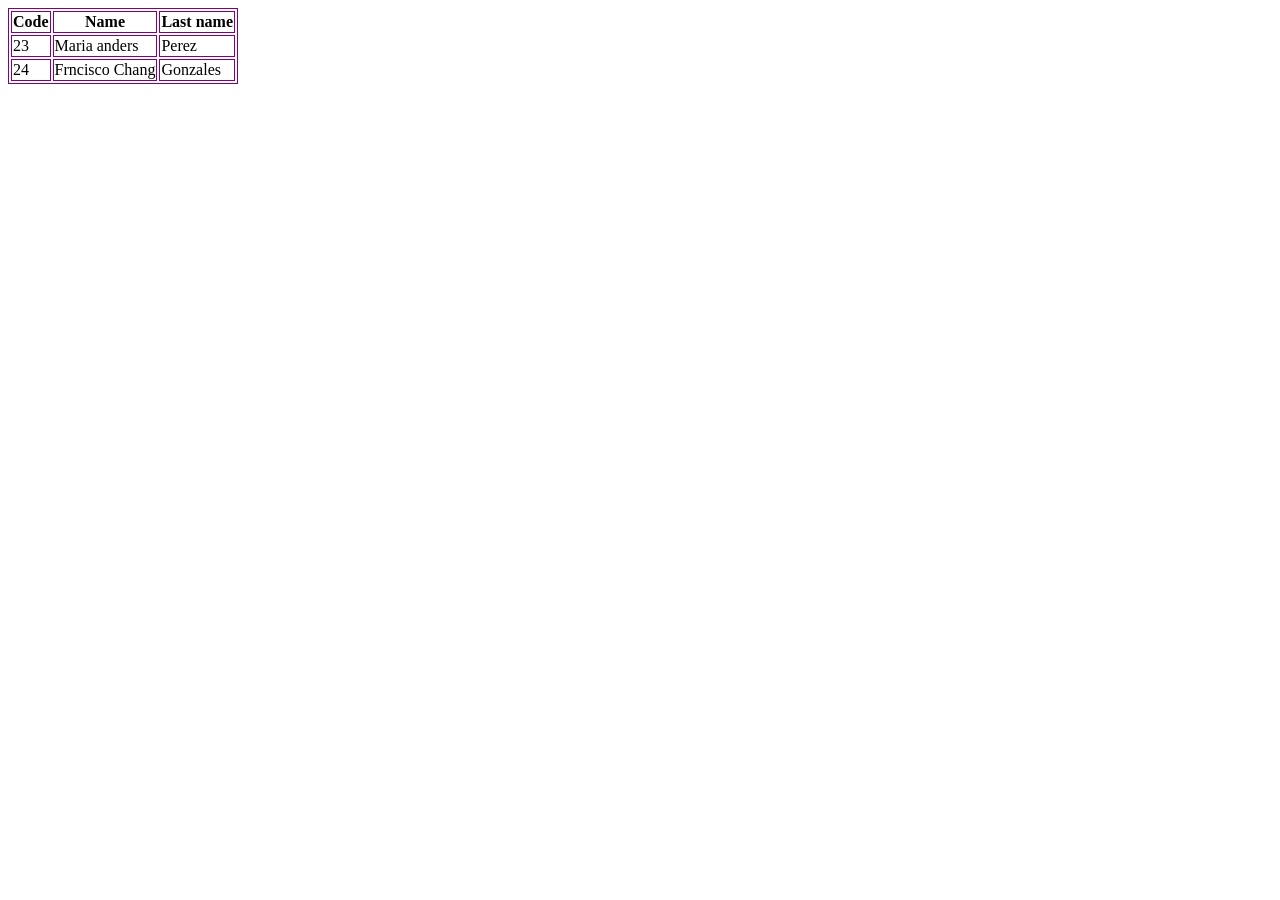
<file: index.html>
<!DOCTYPE html>
<html lang="en">
<head>
    <meta charset="UTF-8">
    <meta name="viewport" content="width=device-width, initial-scale=1.0">
    <title>Tablas</title>
</head>
<style>
    table, th, td{
        border: 1px solid purple;
    }
</style>
<body>
    <table>
        <TR>
            <th>Code</th>
            <th>Name</th>
            <th>Last name</th>
        </TR> 
        <tr>
            <td>23</td>
            <td>Maria anders</td>
            <td>Perez</td>
        </tr>
        <tr>
            <td>24</td>
            <td>Frncisco Chang</td>
            <td>Gonzales</td>
        </tr>
    </table>
</body>
<footer></footer>
</html>
</file>
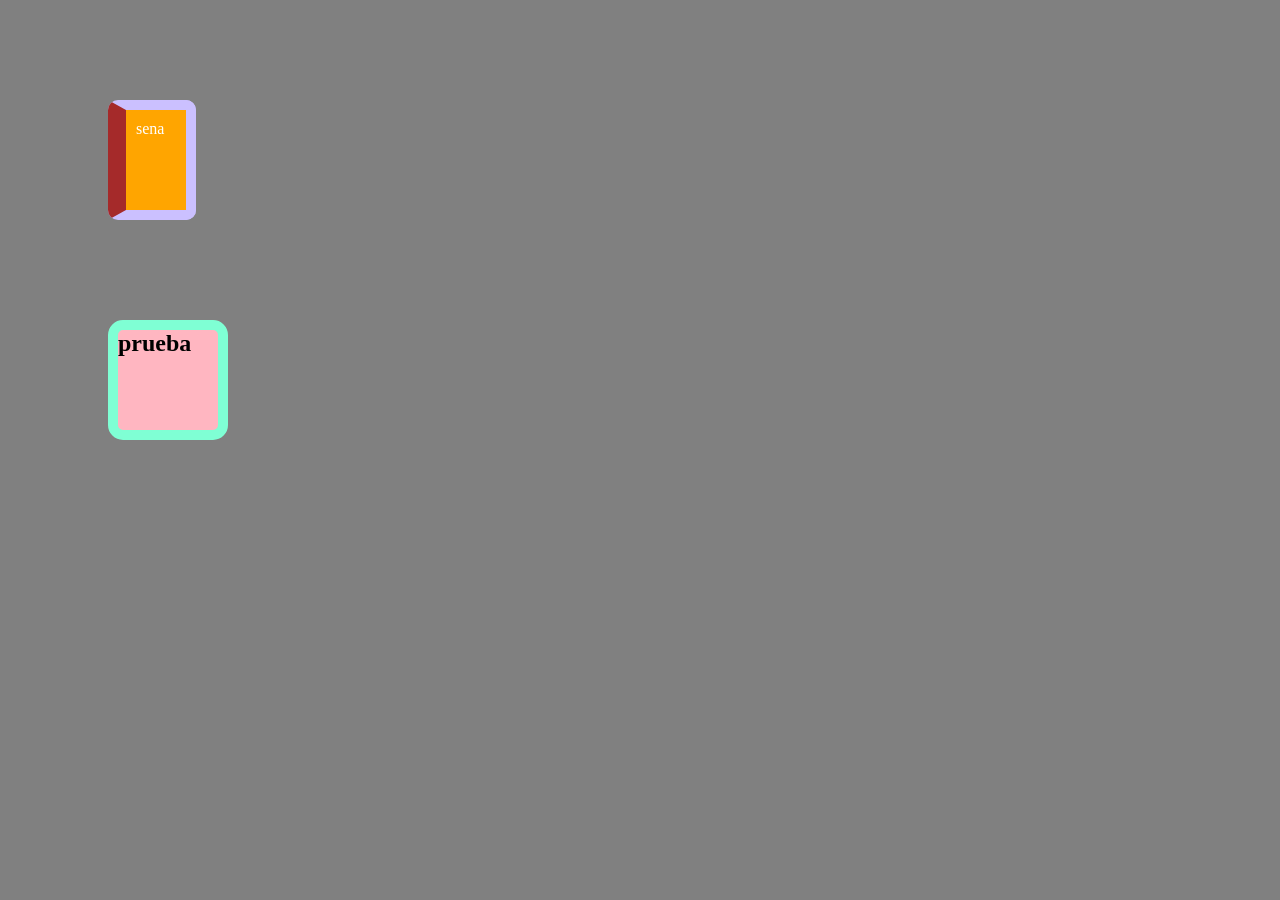
<file: box.html>
<!DOCTYPE html>
<html lang="en">
<head>
    <meta charset="UTF-8">
    <meta name="viewport" content="width=device-width, initial-scale=1.0">
    <title>Margen</title>
    <link rel="stylesheet" href="box.css" type="text/css">
</head>
<body>
    <div class="caja">sena</div>
    <p>
        <head>
            <h2>prueba</h2>
        </head>
    </p>
</body>
</html>
</file>
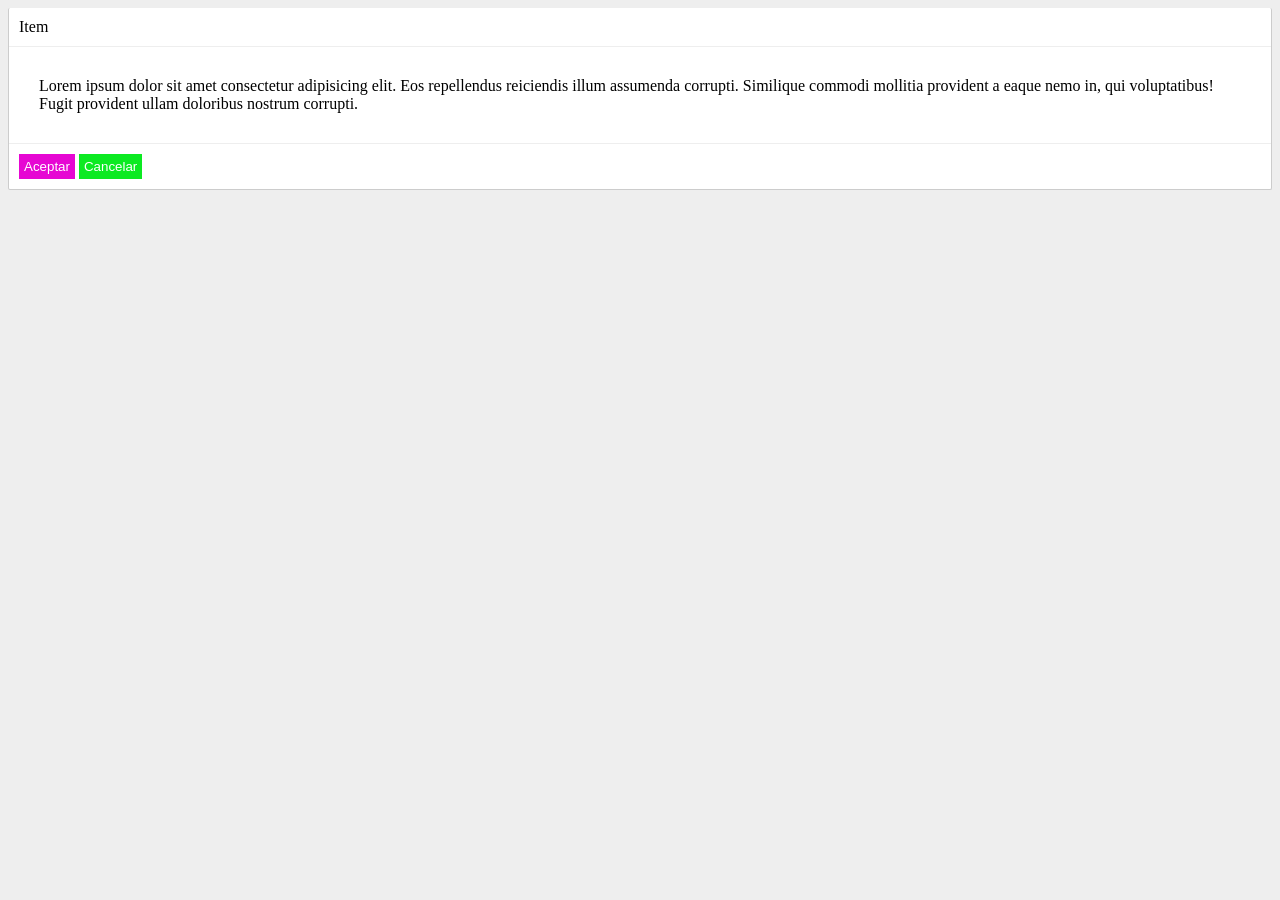
<file: flotante.html>
<!DOCTYPE html>
<html lang="en">
<head>
    <meta charset="UTF-8">
    <meta name="viewport" content="width=device-width, initial-scale=1.0">
    <title>CSS</title>
    <link rel="stylesheet" href="flotante.css" type="text/css">
</head>
<body>
    <div class="caja">
        <div class="header">Item</div>
        <div class="content">Lorem ipsum dolor sit amet consectetur adipisicing elit. Eos repellendus reiciendis illum assumenda corrupti. Similique commodi mollitia provident a eaque nemo in, qui voluptatibus! Fugit provident ullam doloribus nostrum corrupti.</div>
        <div class="footer">
            <button class="primario">Aceptar</button>
            <button class="secundario">Cancelar</button>
        </div>
    </div>
</body>
</html>
</file>
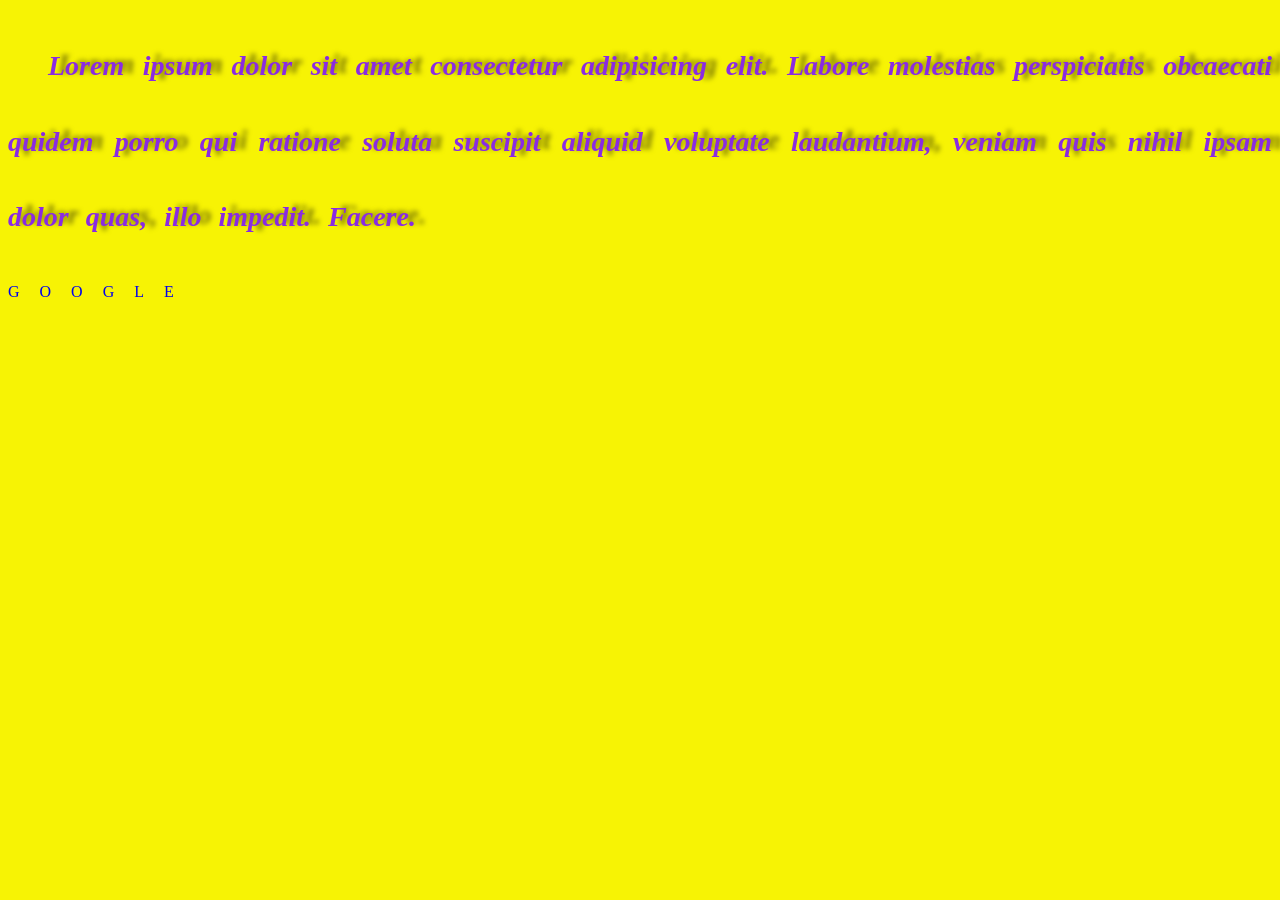
<file: font.html>
<!DOCTYPE html> 
<html> 
<head> 
 
    <title>Texto CSS</title> 
    <link rel="stylesheet" href="font.css" type="text/css"/> 
</head> 
<body> 
    <p>Lorem ipsum dolor sit amet consectetur adipisicing elit. Labore molestias perspiciatis obcaecati quidem porro qui ratione soluta suscipit aliquid voluptate laudantium, veniam quis nihil ipsam dolor quas, illo impedit. Facere.</p> 
    <a href="https://www.google.com">Google</a> 
</body> 
</html>
</file>
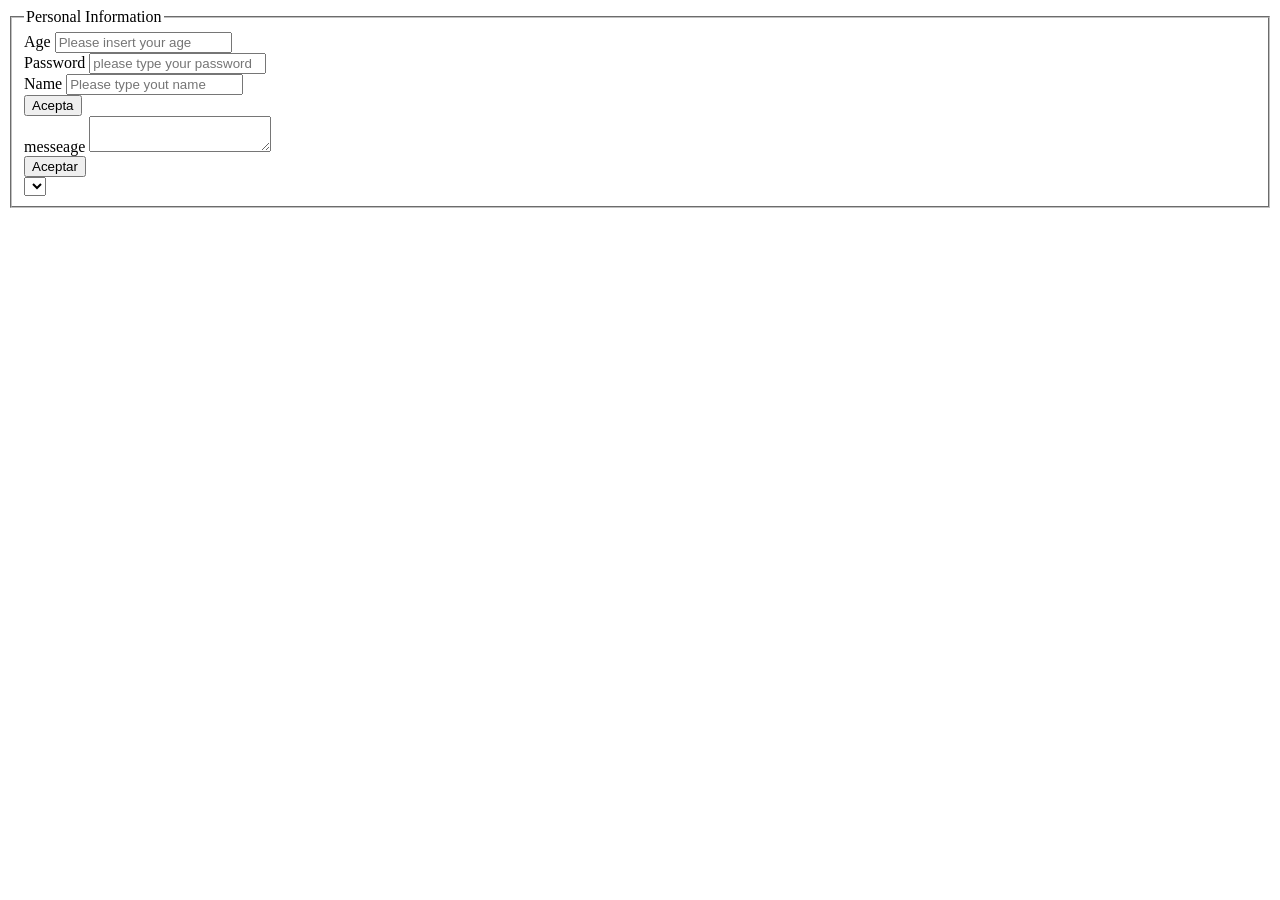
<file: formulario.html>
<!DOCTYPE html>
<html lang="en">
<head>
    <meta charset="UTF-8">
    <meta name="viewport" content="width=device-width, initial-scale=1.0">
    <title>Document</title>
</head>
<body>
    <form action="contact.html"> 
        <fieldset> 
            <legend>Personal Information</legend> 
            <label>Age</label> 
            <input type="number" placeholder="Please insert your age"> 
            <br> 
            <label>Password</label> 
            <input type="password" placeholder="please type your password"> 
            <br> 
            <label>Name</label > 
            <input type="text"placeholder="Please type yout name"> 
            <br> 
            <input type="submit" value="Acepta"> 
            <br> 
            <label>messeage</label> 
            <textarea></textarea> 
            <br> 
            <button>Aceptar</button> 
            <br>
            <select> 
                <option value="Option One"></option> 
                <option value="Option Two"></option> 
                <option value="Option Three"></option> 
            </select> 
        </fieldset> 
    </form>
</body>
</html>
</file>
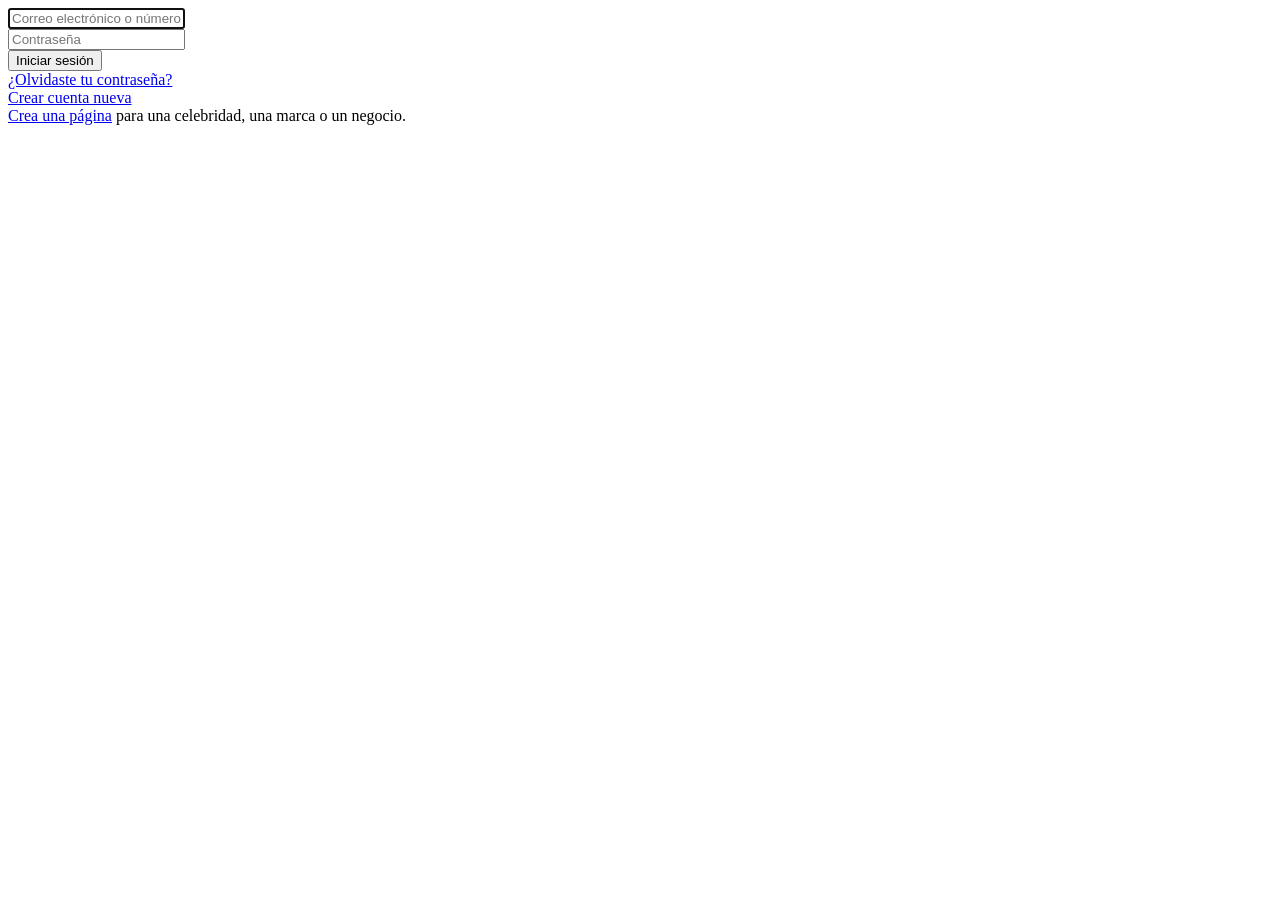
<file: new.html>
<!DOCTYPE html>
<html lang="en">
<head>
    <meta charset="UTF-8">
    <meta name="viewport" content="width=device-width, initial-scale=1.0">
    <title>Document</title>
</head>
<body>
    
</body>
</html>
<div class="_8esn"><div class="_8iep _8icy _9ahz _9ah-"><div class="_6luv _52jv"><form class="_9vtf" data-testid="royal_login_form" action="/login/?privacy_mutation_token=eyJ0eXBlIjowLCJjcmVhdGlvbl90aW1lIjoxNzEwMjQ3MzI5LCJjYWxsc2l0ZV9pZCI6MzgxMjI5MDc5NTc1OTQ2fQ%3D%3D" method="post" onsubmit="" id="u_0_2_2A"><input type="hidden" name="jazoest" value="2922" autocomplete="off"><input type="hidden" name="lsd" value="AVoJM9baHlM" autocomplete="off"><div><div class="_6lux"><input type="text" class="inputtext _55r1 _6luy" name="email" id="email" data-testid="royal_email" placeholder="Correo electrónico o número de teléfono" autofocus="1" aria-label="Correo electrónico o número de teléfono"></div><div class="_6lux"><div class="_6luy _55r1 _1kbt" id="passContainer"><input type="password" class="inputtext _55r1 _6luy _9npi" name="pass" id="pass" data-testid="royal_pass" placeholder="Contraseña" aria-label="Contraseña"><div class="_9ls7 hidden_elem" id="u_0_3_qK"><a href="#" role="button"><div class="_9lsa"><div class="_9lsb" id="u_0_4_M1"></div></div></a></div></div></div></div><input type="hidden" autocomplete="off" name="login_source" value="comet_headerless_login"><input type="hidden" autocomplete="off" name="next" value=""><div class="_6ltg"><button value="1" class="_42ft _4jy0 _6lth _4jy6 _4jy1 selected _51sy" name="login" data-testid="royal_login_button" type="submit" id="u_0_5_uW">Iniciar sesión</button></div><div class="_6ltj"><a href="https://www.facebook.com/recover/initiate/?privacy_mutation_token=eyJ0eXBlIjowLCJjcmVhdGlvbl90aW1lIjoxNzEwMjQ3MzI5LCJjYWxsc2l0ZV9pZCI6MzgxMjI5MDc5NTc1OTQ2fQ%3D%3D&amp;ars=facebook_login">¿Olvidaste tu contraseña?</a></div><div class="_8icz"></div><div class="_6ltg"><a role="button" class="_42ft _4jy0 _6lti _4jy6 _4jy2 selected _51sy" href="#" ajaxify="/reg/spotlight/" id="u_0_0_1T" data-testid="open-registration-form-button" rel="async">Crear cuenta nueva</a></div></form></div><div id="reg_pages_msg" class="_58mk"><a href="/pages/create/?ref_type=registration_form" class="_8esh">Crea una página</a> para una celebridad, una marca o un negocio.</div></div></div>
</file>
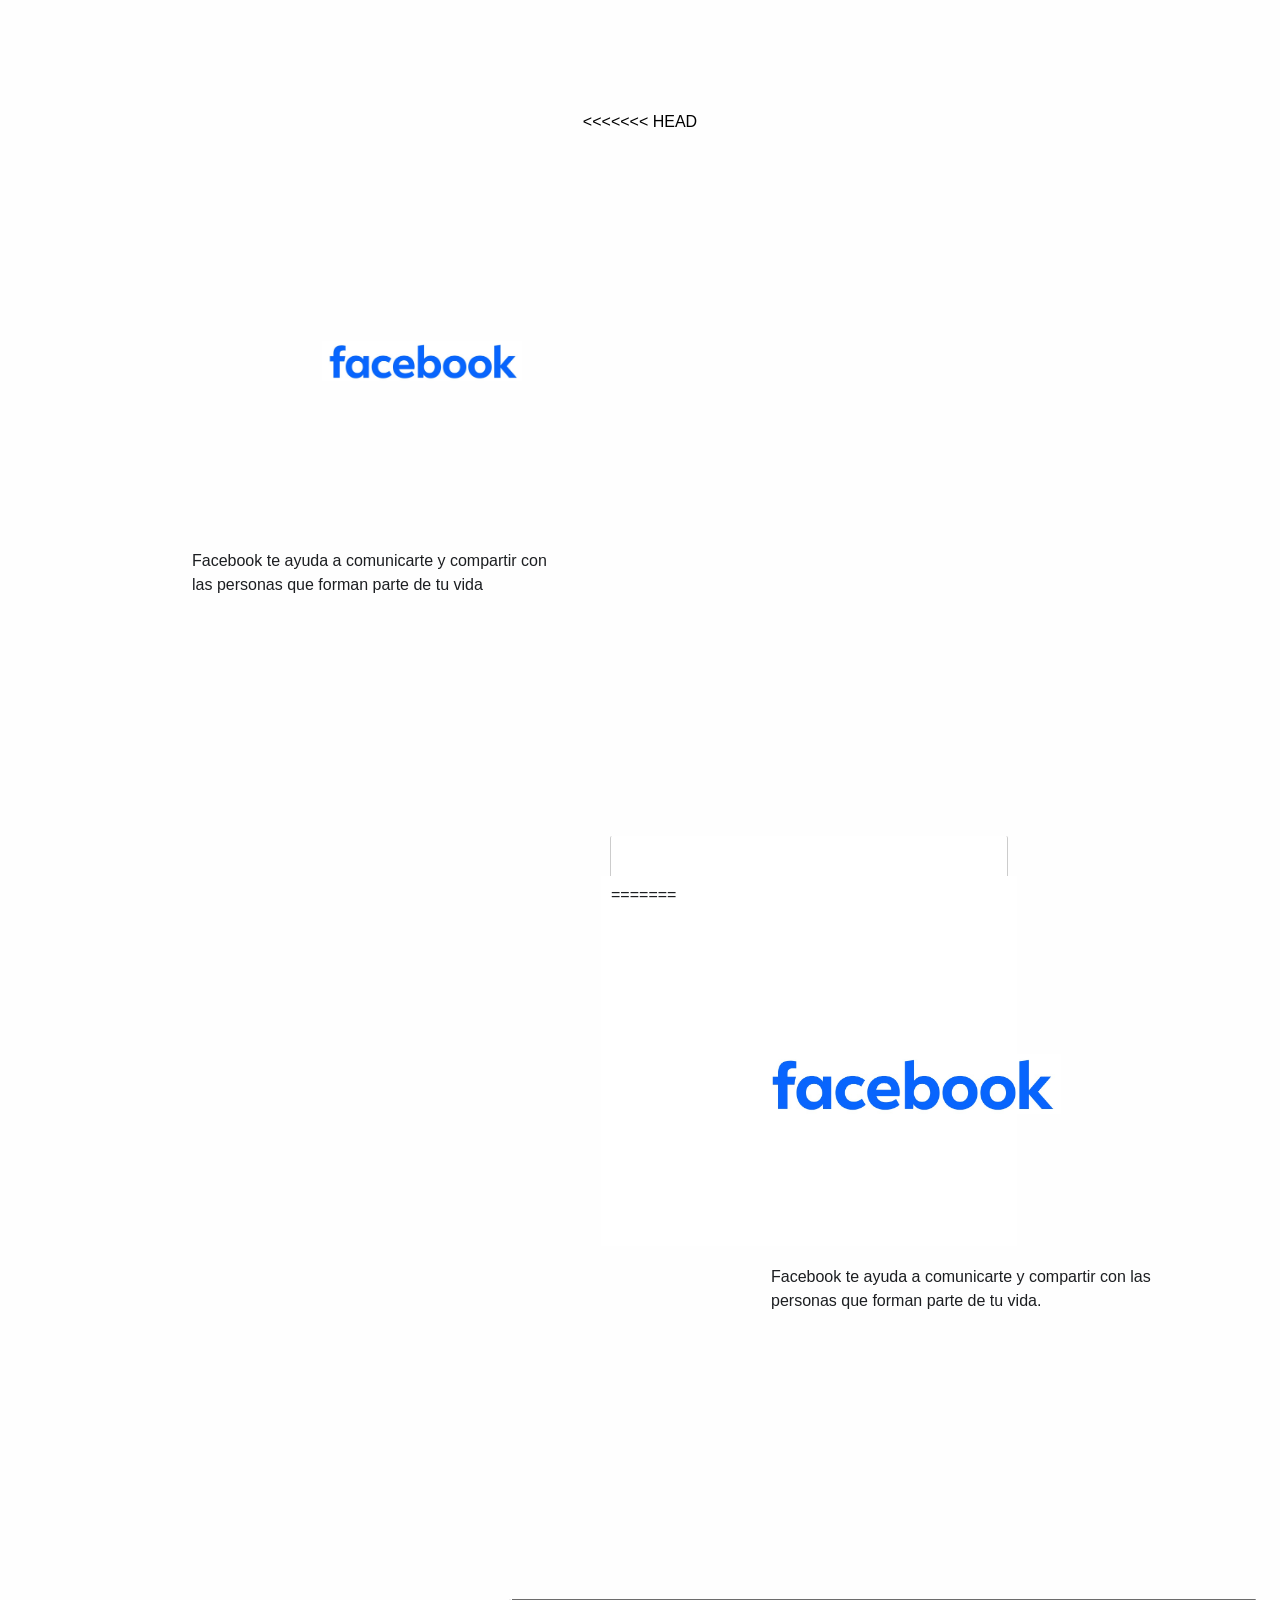
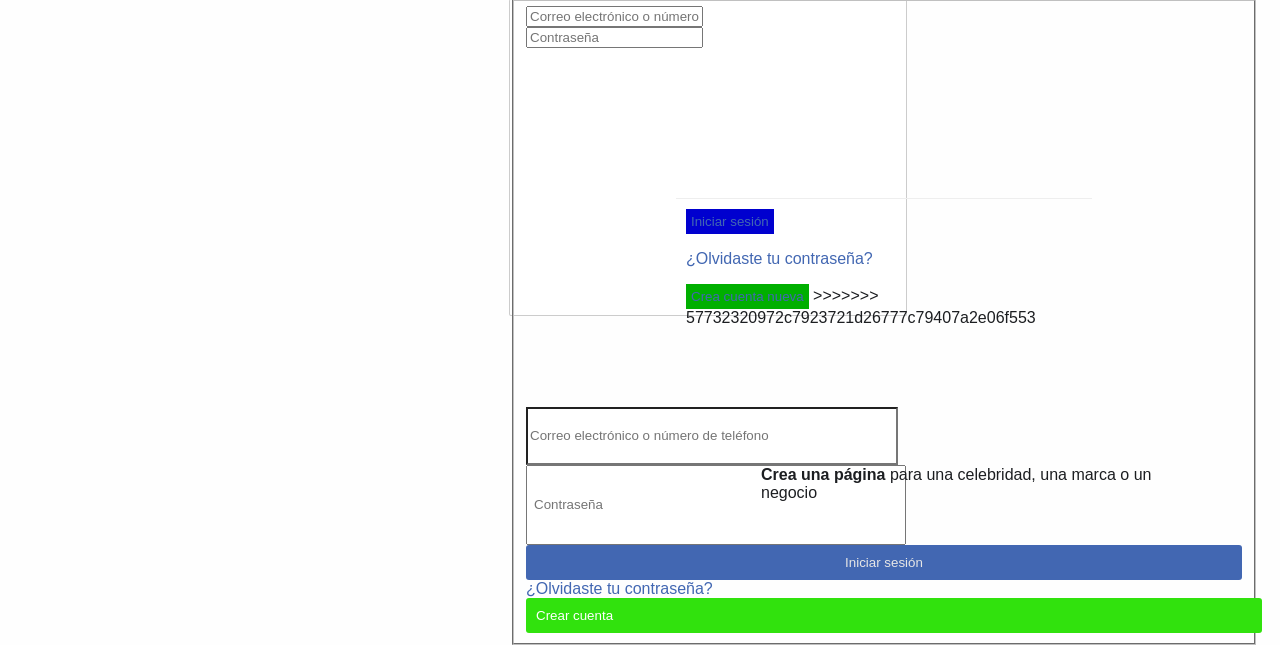
<file: pag_facebook.html>
<!DOCTYPE html>
<html lang="en">
<head>
    <meta charset="UTF-8">
    <meta name="viewport" content="width=device-width, initial-scale=1.0">
    <title>Login Page</title>
    <link rel="stylesheet" href="pag_facebook.css">
    <link rel="icon" href="Imagenes/Facebook-icon.jpeg" type="image/x-icon">
</head>
<body>
<<<<<<< HEAD
    <div class="todo">
        <div class="Logo">
            <img src="Imagenes/Facebook.jpeg" alt="Facebook Logo" width="200">
        </div>
        <h2 class="text">Facebook te ayuda a comunicarte y compartir con las personas que forman parte de tu vida</h2>
        <div class="caja">
            <form>
                <div class="cuadro">

=======
    <div>
        <img src="Imagenes/Facebook.jpeg" alt="Facebook" height="60px" width="300px" >
    </div>
    <div class="content">
        <h2>Facebook te ayuda a comunicarte y compartir con las personas que forman parte de tu vida.</h2>
    </div>
    <div class="caja">
        <form>
            <fieldset>
                <input type="Nombre" placeholder="Correo electrónico o número de teléfono">
                <br>
                <input type="Contraseña" placeholder="Contraseña">
                <br>
                <div class="footer">
                    <button class="primario">
                        <a role="button" class="Inicio" href="https://www.facebook.com/login/?privacy_mutation_token=eyJ0eXBlIjowLCJjcmVhdGlvbl90aW1lIjoxNzEwMDI3ODA0LCJjYWxsc2l0ZV9pZCI6MzgxMjI5MDc5NTc1OTQ2fQ%3D%3D">Iniciar sesión</a>
                    </button>
                    <p><a href="/signup">¿Olvidaste tu contraseña?</a></p>
                    <button class="secundario">
                        <a role="button" class="Registro" href="https://www.facebook.com/?locale=es_LA">Crea cuenta nueva</a>
                    </button>    
>>>>>>> 57732320972c7923721d26777c79407a2e06f553
                </div>
                <input type="text" placeholder="Correo electrónico o número de teléfono">
                <input type="password" placeholder="Contraseña">
                <input type="submit" value="Iniciar sesión">
                <a href="#">¿Olvidaste tu contraseña?</a>
                <input class="submit" value="Crear cuenta">
            </form>
        </div>
        <div>
            <p><strong>Crea una página </strong>para una celebridad, una marca o un negocio</p>
        </div>
    </div>
</body>
</html>
</file>
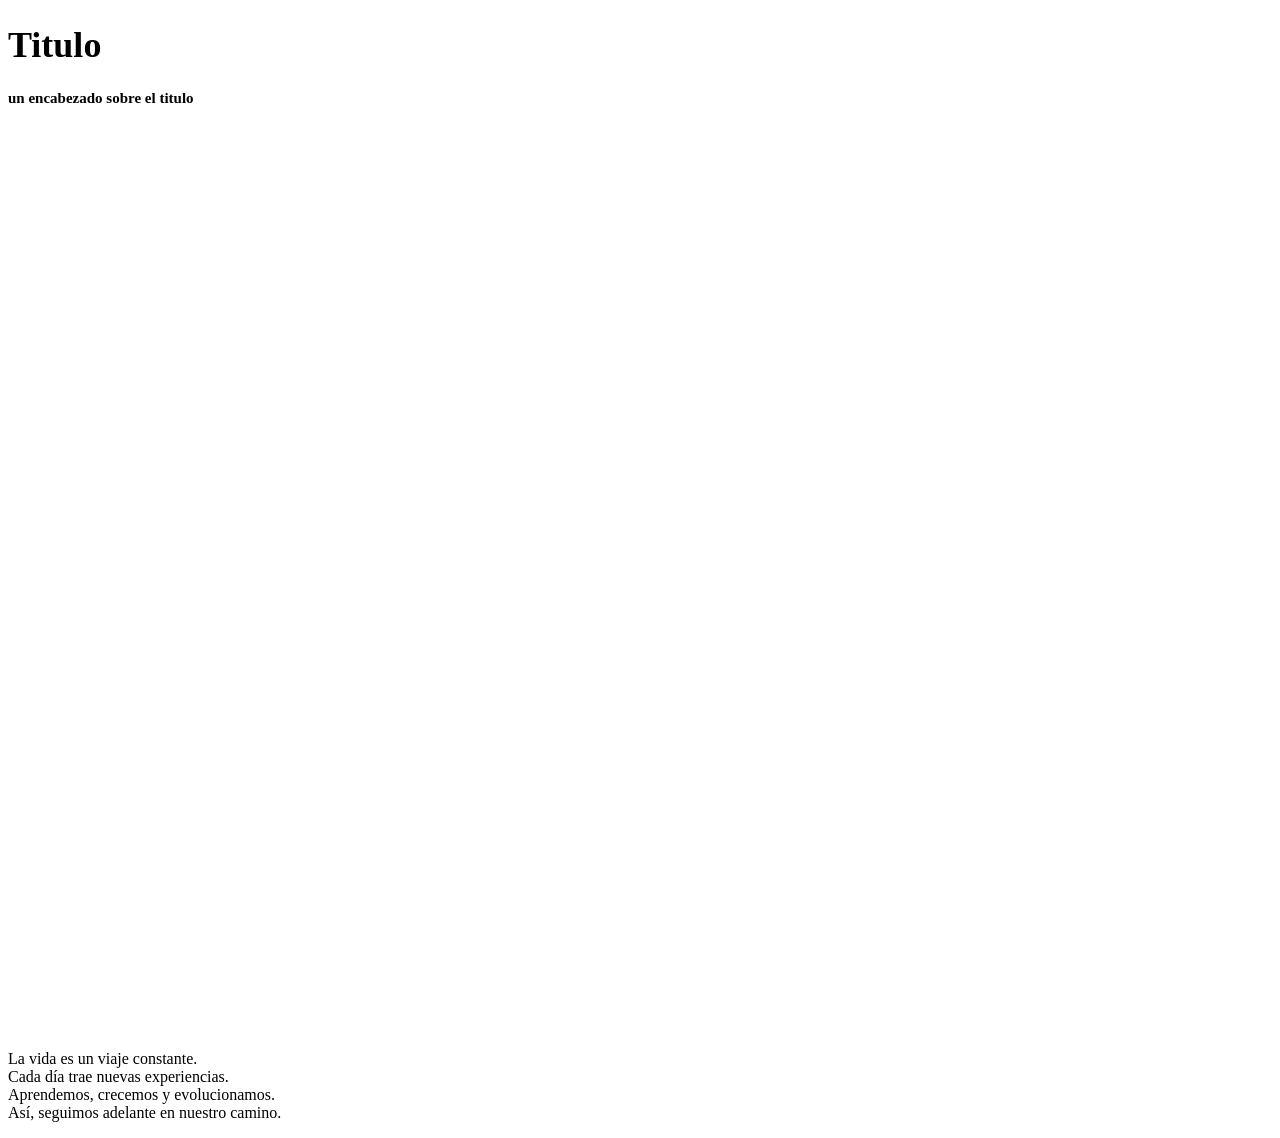
<file: Pagina-web.html>
<!DOCTYPE html>
<html>
<head>
    <title>Responsibility</title>
    <style>
        body {font-family: Verdana;}
        h1 {font-size: 36px;}
        h2 {font-family: 'Times New Roman'; font-size: 15px; font-weight: bold;}
        img {width: 500px; height: 500px;}
        table {width: 100%;}
        td {width: 50%;}
    </style>
    <link rel="icon" href="favicon.png" type="image/png">
</head>
<body>
    <h1>Titulo</h1>
    <h2>un encabezado sobre el titulo</h2>
    <table>
        <tr>
            
            <td>
                <div><iframe src="https://www.google.com/maps/embed?pb=!1m18!1m12!1m3!1d15904.750115764527!2d-74.11225019999999!3d4.7374575!2m3!1f0!2f0!3f0!3m2!1i1024!2i768!4f13.1!3m3!1m2!1s0x8e3f84930ae2cbef%3A0x6b0bcfddc613e201!2sCl.%20130b%20%23106-75%2C%20Bogot%C3%A1!5e0!3m2!1ses-419!2sco!4v1709642062623!5m2!1ses-419!2sco" width="600" height="450" style="border:0;" allowfullscreen="" loading="lazy" referrerpolicy="no-referrer-when-downgrade"></iframe></div>
                <div><iframe src="https://www.google.com/maps/embed?pb=!1m18!1m12!1m3!1d994.0546617330476!2d-74.09474112241203!3d4.732043715170198!2m3!1f0!2f0!3f0!3m2!1i1024!2i768!4f13.1!3m3!1m2!1s0x8e3f84eead1a953d%3A0x4b232ee3813c6dd3!2sCra.%2098a%20%23131-17%2C%20Bogot%C3%A1!5e0!3m2!1ses-419!2sco!4v1709642199793!5m2!1ses-419!2sco" width="600" height="450" style="border:0;" allowfullscreen="" loading="lazy" referrerpolicy="no-referrer-when-downgrade"></iframe></div>
            </td>
        </tr>
    </table>
    <p>
        La vida es un viaje constante.<br>
        Cada día trae nuevas experiencias.<br>
        Aprendemos, crecemos y evolucionamos.<br>
        Así, seguimos adelante en nuestro camino.<br>
    </p>
</body>
</html>
</file>
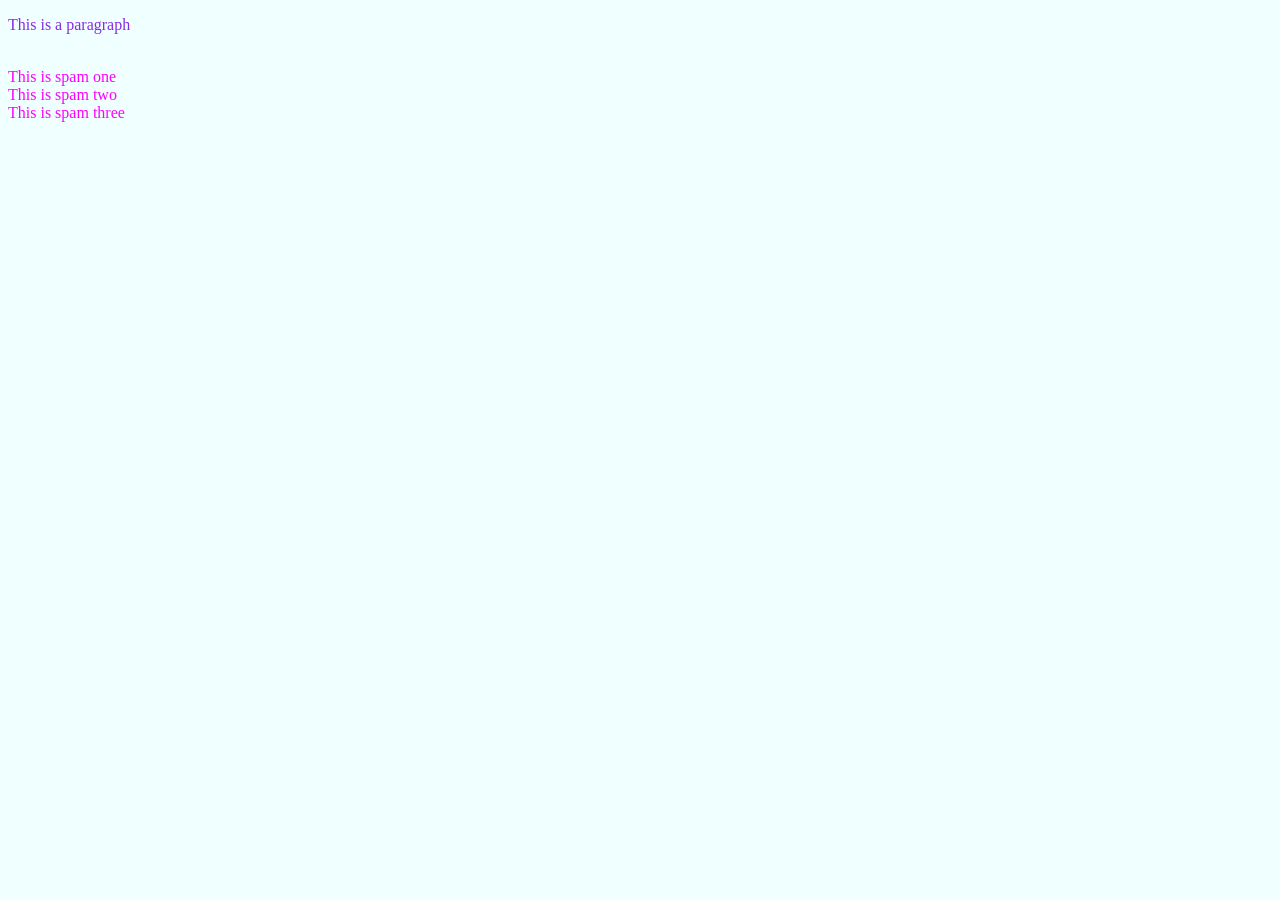
<file: selec id.html>
<!DOCTYPE html>
<html lang="en">
<head>
    <meta charset="UTF-8">
    <meta name="viewport" content="width=device-width, initial-scale=1.0">
    <title>css</title>
    <link rel="stylesheet" href="CSS.css" type="text/css">
</head>
<body>
    <p id="paragraph">This is a paragraph</p>
    <br>
    <span class="tag">This is spam one</span> <br>
    <span class="tag">This is spam two</span> <br>
    <span class="tag">This is spam three</span> <br>
</body>
</html>
</file>
<file: box.css>
body{
    background-color: gray;
}
.caja{
    margin: 100px;
    padding: 10px;
    border-style: solid;
    border-width: 10px;
    border-color: rgb(203, 192,255);
    border-left: 18px solid brown;
    background-color: orange;
    border-radius: 10px;
    height: 80px;
    width: 40px;
    color: white;
}
h2{
    margin: 100px;
    border-style: solid;
    border-width: 10px;
    border-color: aquamarine;
    background-color: lightpink;
    border-radius: 15px;
    height: 100px;
    width: 100px;
    color: black;
}
</file>
<file: flotante.css>
body{
    background-color: #eee;
}
.caja{
    background-color: #fff;
    border-style: solid;
    border-width: 1px;
    border-color: #ccc;
    border-radius: 2px;
    border-top: solid 0px;
}
.content{
    padding: 30px;
}
.header{
    padding: 10px;
    border-bottom: solid 1px #eee;
}
.footer{
    padding: 10px;
    border-top: solid 1px #eee;
}
.primario{
    background-color: #e607d3;
    padding: 5px;
    border: 0px;
    color: #fff;
}
.secundario{
    background-color: #0cea22;
    padding: 5px;
    border: 0px;
    color: #fff;
}
</file>
<file: font.css>
body{
    background-color: rgb(247, 243, 4);
}
p{
    font-family: 'Times New Roman', Times, serif;
    font-weight: 800;
    font-style: italic;
    font-size: 28px;
    color: blueviolet;
    text-align: justify;
    line-height: 2.7;
    text-indent: 40px;
    word-spacing: 10px;
    text-shadow: 10px -2px 5px rgba(0, 0, 0, 0.5);
}
a{
    text-decoration: none;
    text-transform: uppercase;
    letter-spacing: 20px;
}
</file>
<file: pag_facebook.css>
body {
    background-color: rgb(238, 238, 238);
    font-family: Arial, sans-serif;
    display: flex;
    flex-direction: column;
    align-items: center;
    justify-content: center;
    height: 100vh;
    margin: 0;
}
.todo {
    width: 936px;
    height: 536px;
    margin: 40px;
    padding: 20px;
}
.logo {
    width: 320.94px;
    height: 106px;
    margin: -28px;
}
.text {
    width: 368px;
    height: 104px;
    color: #1C1E21;
    font-family: Arial, Helvetica, sans-serif;
    padding: 20px;
}
.caja {
    width: 396px;
    height: 315.83px;
    background-color: #fff;
    border-width: 1px;
    border-color: #ccc;
    border-radius: 5px;
    border-top: 10px;
    float: right;
    margin-right: 100px;
    /*background-color: #ffffff;
    border-style: solid;
    border-width: 8px;
    border-color: #ccc;
    border-radius: 1px;
    border-top: solid 0px;*/
}
form {
    display: flex;
    flex-direction: column;
    align-items: center;
    width: 396px;
    height: 456px;
}
.cuadro {
    width: 396px;
    height: 349.83px;
    background-color: #ffffff;
    margin: 40px;
    padding: 10px;
}
input[type="text"] {
    width: 364px;
    height: 52px;
    background-color: #ffffff;
    padding: 14px, 16px;
}
input[type="password"] {
    width: 364px;
    height: 64px;
    padding: 6px;
}
input[type="submit"] {
    width: 100%;
    padding: 10px;
    background-color: #4267B2;
    color: rgb(230, 230, 230);
    border: none;
    border-radius: 3px;
    cursor: pointer;
}
input[class="submit"] {
    width: 100%;
    padding: 10px;
    background-color: #31e20d;
    color: white;
    border: none;
    border-radius: 3px;
    cursor: pointer;
}
a {
    color: #4267B2;
    text-decoration: none;
    margin-top: 10px;
}
div{
    width: 396px;
    height: 37.5px;
    color: #1C1E21;
    font-family: Arial, Helvetica, sans-serif;
    margin: 150px;

}
body{ 
    background-color: #fefefe; 
} 
 
.caja {
    background-color: #fff;
    border-style: solid;
    border-width: 1px;
    border-color: #ccc;
    border-radius: 2px;
    border-top: solid 0px;
}
.content {
    padding: 10px;
}
h2 {
    font-family: Arial, Helvetica, sans-serif;
    font-size: 16px;
    line-height: 1.5;
    font-weight: 400;
}
.footer {
    padding: 10px;
    border-top: solid 1px #eee;
}
.primario {
    background-color: rgb(0, 0, 207);
    padding: 5px;
    border: 0px;
    color: #fff;
}
.secundario {
    background-color: rgb(0, 175, 0);
    padding: 5px;
    border: 0px;
    color: #fff;
}

/*.caja{ 
    background-color: #fff; 
    border-style: solid; 
    border-width: 1px; 
    border-color: #ccc; 
    border-radius: 5px; 
    border-top: 10px; 
    float: right; 
    margin-right: 100px; 
    margin-top: 100px; 
} 
 
.contenido { 
    padding: 10px; 
} 
 
.header { 
    padding: 10px; 
    border-bottom: solid 1px #eee; 
} 
 
.footer { 
    padding: 10px; 
    border-top: solid 1px #eee; 
} 
 
.primario { 
    background-color: blue; 
    padding: 5px; 
    border: 0px; 
    color: #fff; 
    border-radius: 10px; 
    margin-right: 0px;  
} 
 
.secundario { 
    background-color: green; 
    padding: 5px; 
    border: 0px; 
    color: #fff; 
    border-radius: 10px; 
    margin-right: 0px; 
}*/
</file>
<file: CSS.css>
body{
    background-color: azure;
}
#paragraph{
    color: blueviolet;
}
.tag{
    color: magenta;
}
</file>
